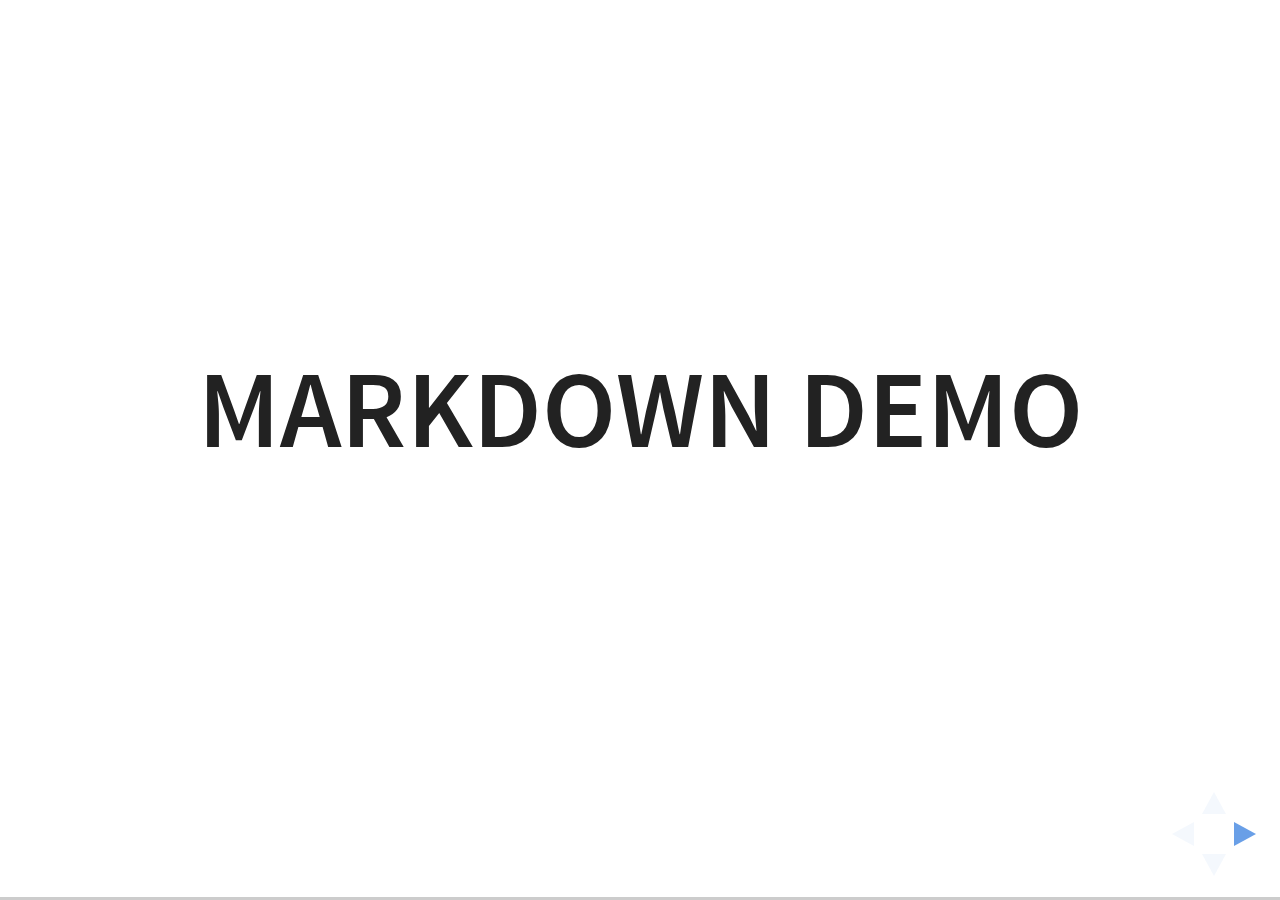
<file: divers/ansible_pour_les_developpeurs/plugin/markdown/example.html>
<!doctype html>
<html lang="en">

	<head>
		<meta charset="utf-8">

		<title>reveal.js - Markdown Demo</title>

		<link rel="stylesheet" href="../../css/reveal.css">
		<link rel="stylesheet" href="../../css/theme/white.css" id="theme">

        <link rel="stylesheet" href="../../lib/css/zenburn.css">
	</head>

	<body>

		<div class="reveal">

			<div class="slides">

                <!-- Use external markdown resource, separate slides by three newlines; vertical slides by two newlines -->
                <section data-markdown="example.md" data-separator="^\n\n\n" data-separator-vertical="^\n\n"></section>

                <!-- Slides are separated by three dashes (quick 'n dirty regular expression) -->
                <section data-markdown data-separator="---">
                    <script type="text/template">
                        ## Demo 1
                        Slide 1
                        ---
                        ## Demo 1
                        Slide 2
                        ---
                        ## Demo 1
                        Slide 3
                    </script>
                </section>

                <!-- Slides are separated by newline + three dashes + newline, vertical slides identical but two dashes -->
                <section data-markdown data-separator="^\n---\n$" data-separator-vertical="^\n--\n$">
                    <script type="text/template">
                        ## Demo 2
                        Slide 1.1

                        --

                        ## Demo 2
                        Slide 1.2

                        ---

                        ## Demo 2
                        Slide 2
                    </script>
                </section>

                <!-- No "extra" slides, since there are no separators defined (so they'll become horizontal rulers) -->
                <section data-markdown>
                    <script type="text/template">
                        A

                        ---

                        B

                        ---

                        C
                    </script>
                </section>

                <!-- Slide attributes -->
                <section data-markdown>
                    <script type="text/template">
                        <!-- .slide: data-background="#000000" -->
                        ## Slide attributes
                    </script>
                </section>

                <!-- Element attributes -->
                <section data-markdown>
                    <script type="text/template">
                        ## Element attributes
                        - Item 1 <!-- .element: class="fragment" data-fragment-index="2" -->
                        - Item 2 <!-- .element: class="fragment" data-fragment-index="1" -->
                    </script>
                </section>

                <!-- Code -->
                <section data-markdown>
                    <script type="text/template">
                        ```php
                        public function foo()
                        {
                            $foo = array(
                                'bar' => 'bar'
                            )
                        }
                        ```
                    </script>
                </section>

            </div>
		</div>

		<script src="../../lib/js/head.min.js"></script>
		<script src="../../js/reveal.js"></script>

		<script>

			Reveal.initialize({
				controls: true,
				progress: true,
				history: true,
				center: true,

				// Optional libraries used to extend on reveal.js
				dependencies: [
					{ src: '../../lib/js/classList.js', condition: function() { return !document.body.classList; } },
					{ src: 'marked.js', condition: function() { return !!document.querySelector( '[data-markdown]' ); } },
                    { src: 'markdown.js', condition: function() { return !!document.querySelector( '[data-markdown]' ); } },
                    { src: '../highlight/highlight.js', async: true, callback: function() { hljs.initHighlightingOnLoad(); } },
					{ src: '../notes/notes.js' }
				]
			});

		</script>

	</body>
</html>
</file>
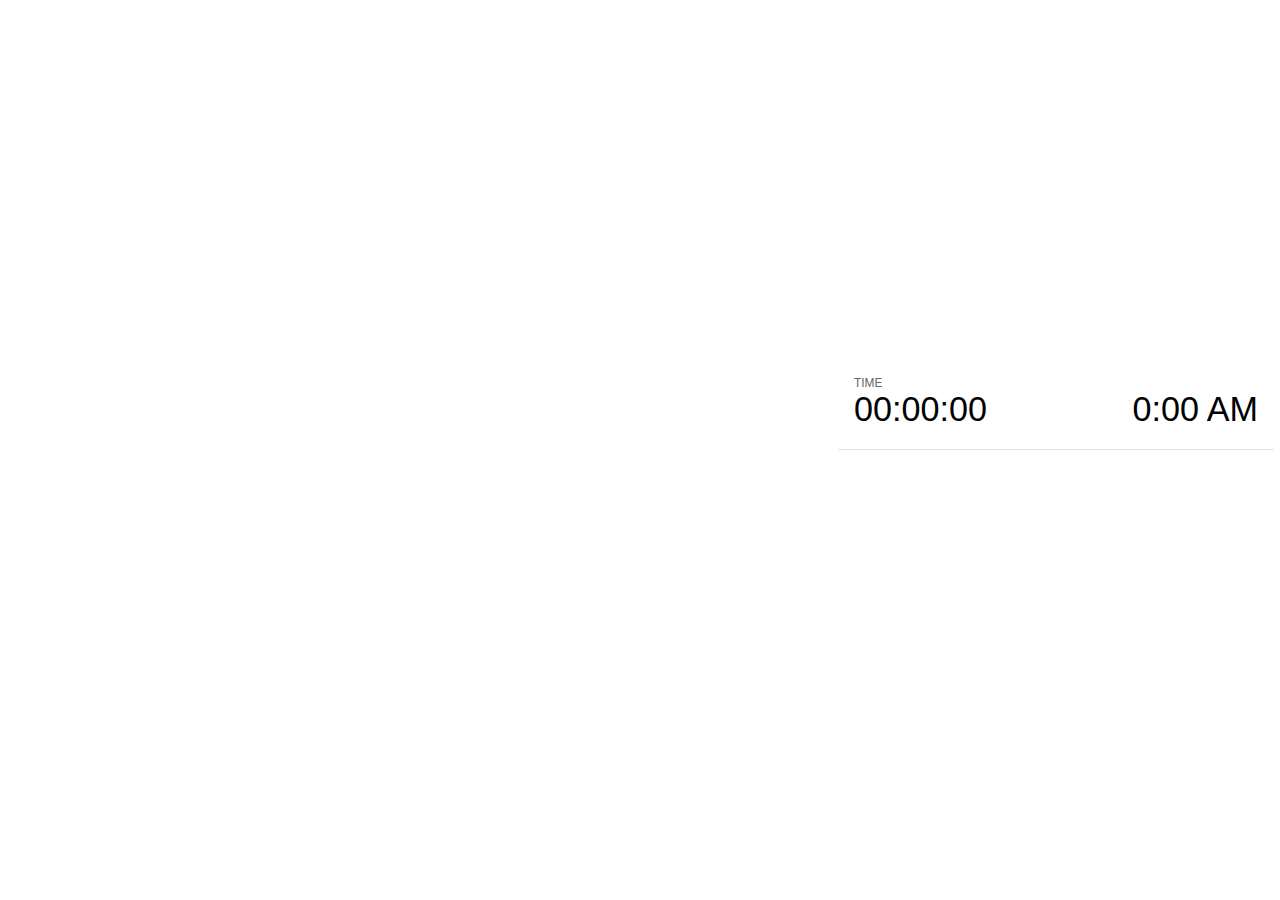
<file: divers/ansible_pour_les_developpeurs/plugin/notes/notes.html>
<!doctype html>
<html lang="en">
	<head>
		<meta charset="utf-8">

		<title>reveal.js - Slide Notes</title>

		<style>
			body {
				font-family: Helvetica;
			}

			#current-slide,
			#upcoming-slide,
			#speaker-controls {
				padding: 6px;
				box-sizing: border-box;
				-moz-box-sizing: border-box;
			}

			#current-slide iframe,
			#upcoming-slide iframe {
				width: 100%;
				height: 100%;
				border: 1px solid #ddd;
			}

			#current-slide .label,
			#upcoming-slide .label {
				position: absolute;
				top: 10px;
				left: 10px;
				font-weight: bold;
				font-size: 14px;
				z-index: 2;
				color: rgba( 255, 255, 255, 0.9 );
			}

			#current-slide {
				position: absolute;
				width: 65%;
				height: 100%;
				top: 0;
				left: 0;
				padding-right: 0;
			}

			#upcoming-slide {
				position: absolute;
				width: 35%;
				height: 40%;
				right: 0;
				top: 0;
			}

			#speaker-controls {
				position: absolute;
				top: 40%;
				right: 0;
				width: 35%;
				height: 60%;
				overflow: auto;

				font-size: 18px;
			}

				.speaker-controls-time.hidden,
				.speaker-controls-notes.hidden {
					display: none;
				}

				.speaker-controls-time .label,
				.speaker-controls-notes .label {
					text-transform: uppercase;
					font-weight: normal;
					font-size: 0.66em;
					color: #666;
					margin: 0;
				}

				.speaker-controls-time {
					border-bottom: 1px solid rgba( 200, 200, 200, 0.5 );
					margin-bottom: 10px;
					padding: 10px 16px;
					padding-bottom: 20px;
					cursor: pointer;
				}

				.speaker-controls-time .reset-button {
					opacity: 0;
					float: right;
					color: #666;
					text-decoration: none;
				}
				.speaker-controls-time:hover .reset-button {
					opacity: 1;
				}

				.speaker-controls-time .timer,
				.speaker-controls-time .clock {
					width: 50%;
					font-size: 1.9em;
				}

				.speaker-controls-time .timer {
					float: left;
				}

				.speaker-controls-time .clock {
					float: right;
					text-align: right;
				}

				.speaker-controls-time span.mute {
					color: #bbb;
				}

				.speaker-controls-notes {
					padding: 10px 16px;
				}

				.speaker-controls-notes .value {
					margin-top: 5px;
					line-height: 1.4;
					font-size: 1.2em;
				}

			.clear {
				clear: both;
			}

			@media screen and (max-width: 1080px) {
				#speaker-controls {
					font-size: 16px;
				}
			}

			@media screen and (max-width: 900px) {
				#speaker-controls {
					font-size: 14px;
				}
			}

			@media screen and (max-width: 800px) {
				#speaker-controls {
					font-size: 12px;
				}
			}

		</style>
	</head>

	<body>

		<div id="current-slide"></div>
		<div id="upcoming-slide"><span class="label">UPCOMING:</span></div>
		<div id="speaker-controls">
			<div class="speaker-controls-time">
				<h4 class="label">Time <span class="reset-button">Click to Reset</span></h4>
				<div class="clock">
					<span class="clock-value">0:00 AM</span>
				</div>
				<div class="timer">
					<span class="hours-value">00</span><span class="minutes-value">:00</span><span class="seconds-value">:00</span>
				</div>
				<div class="clear"></div>
			</div>

			<div class="speaker-controls-notes hidden">
				<h4 class="label">Notes</h4>
				<div class="value"></div>
			</div>
		</div>

		<script src="../../plugin/markdown/marked.js"></script>
		<script>

			(function() {

				var notes,
					notesValue,
					currentState,
					currentSlide,
					upcomingSlide,
					connected = false;

				window.addEventListener( 'message', function( event ) {

					var data = JSON.parse( event.data );

					// Messages sent by the notes plugin inside of the main window
					if( data && data.namespace === 'reveal-notes' ) {
						if( data.type === 'connect' ) {
							handleConnectMessage( data );
						}
						else if( data.type === 'state' ) {
							handleStateMessage( data );
						}
					}
					// Messages sent by the reveal.js inside of the current slide preview
					else if( data && data.namespace === 'reveal' ) {
						if( /ready/.test( data.eventName ) ) {
							// Send a message back to notify that the handshake is complete
							window.opener.postMessage( JSON.stringify({ namespace: 'reveal-notes', type: 'connected'} ), '*' );
						}
						else if( /slidechanged|fragmentshown|fragmenthidden|overviewshown|overviewhidden|paused|resumed/.test( data.eventName ) && currentState !== JSON.stringify( data.state ) ) {
							window.opener.postMessage( JSON.stringify({ method: 'setState', args: [ data.state ]} ), '*' );
						}
					}

				} );

				/**
				 * Called when the main window is trying to establish a
				 * connection.
				 */
				function handleConnectMessage( data ) {

					if( connected === false ) {
						connected = true;

						setupIframes( data );
						setupKeyboard();
						setupNotes();
						setupTimer();
					}

				}

				/**
				 * Called when the main window sends an updated state.
				 */
				function handleStateMessage( data ) {

					// Store the most recently set state to avoid circular loops
					// applying the same state
					currentState = JSON.stringify( data.state );

					// No need for updating the notes in case of fragment changes
					if ( data.notes ) {
						notes.classList.remove( 'hidden' );
						notesValue.style.whiteSpace = data.whitespace;
						if( data.markdown ) {
							notesValue.innerHTML = marked( data.notes );
						}
						else {
							notesValue.innerHTML = data.notes;
						}
					}
					else {
						notes.classList.add( 'hidden' );
					}

					// Update the note slides
					currentSlide.contentWindow.postMessage( JSON.stringify({ method: 'setState', args: [ data.state ] }), '*' );
					upcomingSlide.contentWindow.postMessage( JSON.stringify({ method: 'setState', args: [ data.state ] }), '*' );
					upcomingSlide.contentWindow.postMessage( JSON.stringify({ method: 'next' }), '*' );

				}

				// Limit to max one state update per X ms
				handleStateMessage = debounce( handleStateMessage, 200 );

				/**
				 * Forward keyboard events to the current slide window.
				 * This enables keyboard events to work even if focus
				 * isn't set on the current slide iframe.
				 */
				function setupKeyboard() {

					document.addEventListener( 'keydown', function( event ) {
						currentSlide.contentWindow.postMessage( JSON.stringify({ method: 'triggerKey', args: [ event.keyCode ] }), '*' );
					} );

				}

				/**
				 * Creates the preview iframes.
				 */
				function setupIframes( data ) {

					var params = [
						'receiver',
						'progress=false',
						'history=false',
						'transition=none',
						'autoSlide=0',
						'backgroundTransition=none'
					].join( '&' );

					var hash = '#/' + data.state.indexh + '/' + data.state.indexv;
					var currentURL = data.url + '?' + params + '&postMessageEvents=true' + hash;
					var upcomingURL = data.url + '?' + params + '&controls=false' + hash;

					currentSlide = document.createElement( 'iframe' );
					currentSlide.setAttribute( 'width', 1280 );
					currentSlide.setAttribute( 'height', 1024 );
					currentSlide.setAttribute( 'src', currentURL );
					document.querySelector( '#current-slide' ).appendChild( currentSlide );

					upcomingSlide = document.createElement( 'iframe' );
					upcomingSlide.setAttribute( 'width', 640 );
					upcomingSlide.setAttribute( 'height', 512 );
					upcomingSlide.setAttribute( 'src', upcomingURL );
					document.querySelector( '#upcoming-slide' ).appendChild( upcomingSlide );

				}

				/**
				 * Setup the notes UI.
				 */
				function setupNotes() {

					notes = document.querySelector( '.speaker-controls-notes' );
					notesValue = document.querySelector( '.speaker-controls-notes .value' );

				}

				/**
				 * Create the timer and clock and start updating them
				 * at an interval.
				 */
				function setupTimer() {

					var start = new Date(),
						timeEl = document.querySelector( '.speaker-controls-time' ),
						clockEl = timeEl.querySelector( '.clock-value' ),
						hoursEl = timeEl.querySelector( '.hours-value' ),
						minutesEl = timeEl.querySelector( '.minutes-value' ),
						secondsEl = timeEl.querySelector( '.seconds-value' );

					function _updateTimer() {

						var diff, hours, minutes, seconds,
							now = new Date();

						diff = now.getTime() - start.getTime();
						hours = Math.floor( diff / ( 1000 * 60 * 60 ) );
						minutes = Math.floor( ( diff / ( 1000 * 60 ) ) % 60 );
						seconds = Math.floor( ( diff / 1000 ) % 60 );

						clockEl.innerHTML = now.toLocaleTimeString( 'en-US', { hour12: true, hour: '2-digit', minute:'2-digit' } );
						hoursEl.innerHTML = zeroPadInteger( hours );
						hoursEl.className = hours > 0 ? '' : 'mute';
						minutesEl.innerHTML = ':' + zeroPadInteger( minutes );
						minutesEl.className = minutes > 0 ? '' : 'mute';
						secondsEl.innerHTML = ':' + zeroPadInteger( seconds );

					}

					// Update once directly
					_updateTimer();

					// Then update every second
					setInterval( _updateTimer, 1000 );

					timeEl.addEventListener( 'click', function() {
						start = new Date();
						_updateTimer();
						return false;
					} );

				}

				function zeroPadInteger( num ) {

					var str = '00' + parseInt( num );
					return str.substring( str.length - 2 );

				}

				/**
				 * Limits the frequency at which a function can be called.
				 */
				function debounce( fn, ms ) {

					var lastTime = 0,
						timeout;

					return function() {

						var args = arguments;
						var context = this;

						clearTimeout( timeout );

						var timeSinceLastCall = Date.now() - lastTime;
						if( timeSinceLastCall > ms ) {
							fn.apply( context, args );
							lastTime = Date.now();
						}
						else {
							timeout = setTimeout( function() {
								fn.apply( context, args );
								lastTime = Date.now();
							}, ms - timeSinceLastCall );
						}

					}

				}

			})();

		</script>
	</body>
</html>
</file>
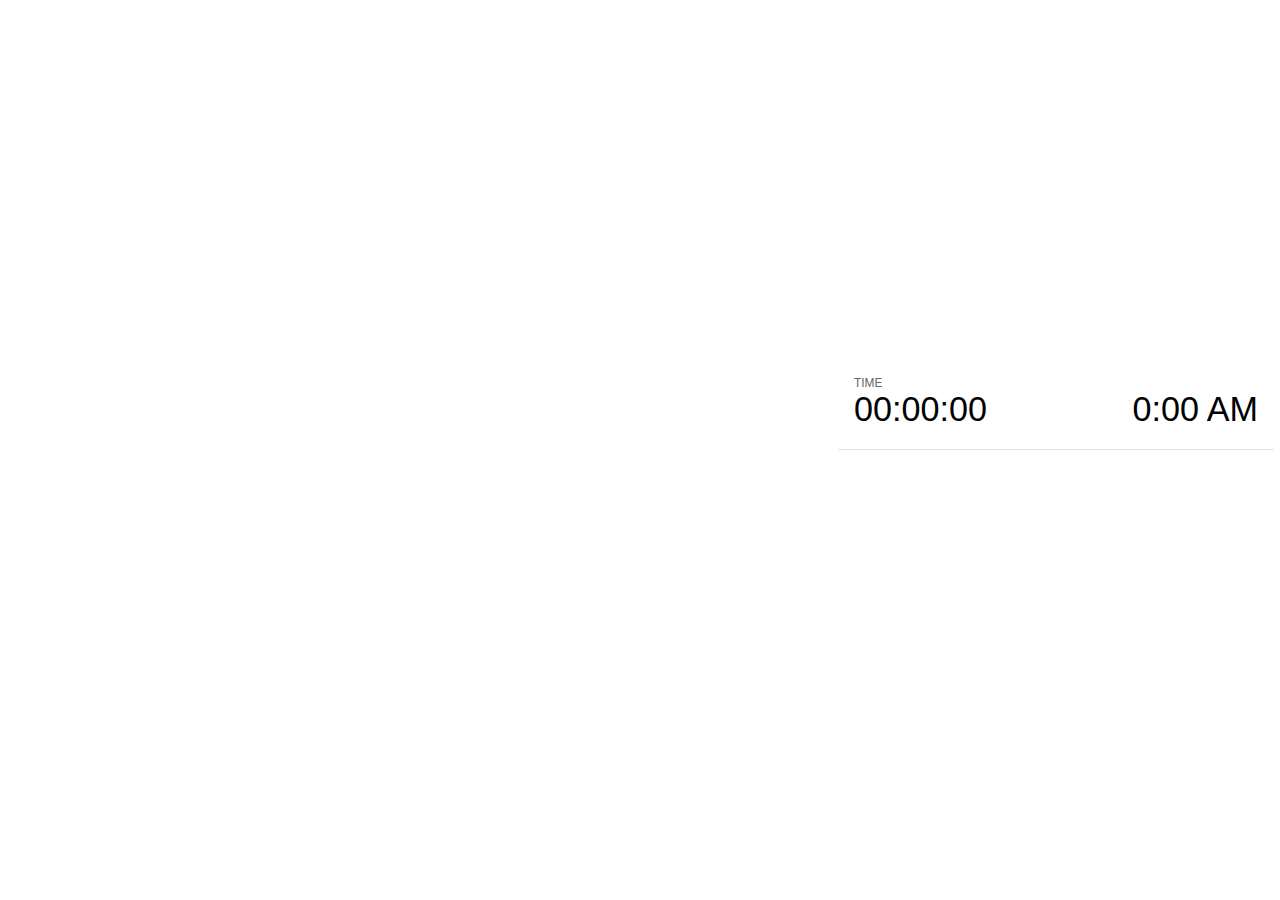
<file: divers/presentation_ansible/plugin/notes/notes.html>
<!doctype html>
<html lang="en">
	<head>
		<meta charset="utf-8">

		<title>reveal.js - Slide Notes</title>

		<style>
			body {
				font-family: Helvetica;
			}

			#current-slide,
			#upcoming-slide,
			#speaker-controls {
				padding: 6px;
				box-sizing: border-box;
				-moz-box-sizing: border-box;
			}

			#current-slide iframe,
			#upcoming-slide iframe {
				width: 100%;
				height: 100%;
				border: 1px solid #ddd;
			}

			#current-slide .label,
			#upcoming-slide .label {
				position: absolute;
				top: 10px;
				left: 10px;
				font-weight: bold;
				font-size: 14px;
				z-index: 2;
				color: rgba( 255, 255, 255, 0.9 );
			}

			#current-slide {
				position: absolute;
				width: 65%;
				height: 100%;
				top: 0;
				left: 0;
				padding-right: 0;
			}

			#upcoming-slide {
				position: absolute;
				width: 35%;
				height: 40%;
				right: 0;
				top: 0;
			}

			#speaker-controls {
				position: absolute;
				top: 40%;
				right: 0;
				width: 35%;
				height: 60%;
				overflow: auto;

				font-size: 18px;
			}

				.speaker-controls-time.hidden,
				.speaker-controls-notes.hidden {
					display: none;
				}

				.speaker-controls-time .label,
				.speaker-controls-notes .label {
					text-transform: uppercase;
					font-weight: normal;
					font-size: 0.66em;
					color: #666;
					margin: 0;
				}

				.speaker-controls-time {
					border-bottom: 1px solid rgba( 200, 200, 200, 0.5 );
					margin-bottom: 10px;
					padding: 10px 16px;
					padding-bottom: 20px;
					cursor: pointer;
				}

				.speaker-controls-time .reset-button {
					opacity: 0;
					float: right;
					color: #666;
					text-decoration: none;
				}
				.speaker-controls-time:hover .reset-button {
					opacity: 1;
				}

				.speaker-controls-time .timer,
				.speaker-controls-time .clock {
					width: 50%;
					font-size: 1.9em;
				}

				.speaker-controls-time .timer {
					float: left;
				}

				.speaker-controls-time .clock {
					float: right;
					text-align: right;
				}

				.speaker-controls-time span.mute {
					color: #bbb;
				}

				.speaker-controls-notes {
					padding: 10px 16px;
				}

				.speaker-controls-notes .value {
					margin-top: 5px;
					line-height: 1.4;
					font-size: 1.2em;
				}

			.clear {
				clear: both;
			}

			@media screen and (max-width: 1080px) {
				#speaker-controls {
					font-size: 16px;
				}
			}

			@media screen and (max-width: 900px) {
				#speaker-controls {
					font-size: 14px;
				}
			}

			@media screen and (max-width: 800px) {
				#speaker-controls {
					font-size: 12px;
				}
			}

		</style>
	</head>

	<body>

		<div id="current-slide"></div>
		<div id="upcoming-slide"><span class="label">UPCOMING:</span></div>
		<div id="speaker-controls">
			<div class="speaker-controls-time">
				<h4 class="label">Time <span class="reset-button">Click to Reset</span></h4>
				<div class="clock">
					<span class="clock-value">0:00 AM</span>
				</div>
				<div class="timer">
					<span class="hours-value">00</span><span class="minutes-value">:00</span><span class="seconds-value">:00</span>
				</div>
				<div class="clear"></div>
			</div>

			<div class="speaker-controls-notes hidden">
				<h4 class="label">Notes</h4>
				<div class="value"></div>
			</div>
		</div>

		<script src="../../plugin/markdown/marked.js"></script>
		<script>

			(function() {

				var notes,
					notesValue,
					currentState,
					currentSlide,
					upcomingSlide,
					connected = false;

				window.addEventListener( 'message', function( event ) {

					var data = JSON.parse( event.data );

					// Messages sent by the notes plugin inside of the main window
					if( data && data.namespace === 'reveal-notes' ) {
						if( data.type === 'connect' ) {
							handleConnectMessage( data );
						}
						else if( data.type === 'state' ) {
							handleStateMessage( data );
						}
					}
					// Messages sent by the reveal.js inside of the current slide preview
					else if( data && data.namespace === 'reveal' ) {
						if( /ready/.test( data.eventName ) ) {
							// Send a message back to notify that the handshake is complete
							window.opener.postMessage( JSON.stringify({ namespace: 'reveal-notes', type: 'connected'} ), '*' );
						}
						else if( /slidechanged|fragmentshown|fragmenthidden|overviewshown|overviewhidden|paused|resumed/.test( data.eventName ) && currentState !== JSON.stringify( data.state ) ) {
							window.opener.postMessage( JSON.stringify({ method: 'setState', args: [ data.state ]} ), '*' );
						}
					}

				} );

				/**
				 * Called when the main window is trying to establish a
				 * connection.
				 */
				function handleConnectMessage( data ) {

					if( connected === false ) {
						connected = true;

						setupIframes( data );
						setupKeyboard();
						setupNotes();
						setupTimer();
					}

				}

				/**
				 * Called when the main window sends an updated state.
				 */
				function handleStateMessage( data ) {

					// Store the most recently set state to avoid circular loops
					// applying the same state
					currentState = JSON.stringify( data.state );

					// No need for updating the notes in case of fragment changes
					if ( data.notes ) {
						notes.classList.remove( 'hidden' );
						if( data.markdown ) {
							notesValue.innerHTML = marked( data.notes );
						}
						else {
							notesValue.innerHTML = data.notes;
						}
					}
					else {
						notes.classList.add( 'hidden' );
					}

					// Update the note slides
					currentSlide.contentWindow.postMessage( JSON.stringify({ method: 'setState', args: [ data.state ] }), '*' );
					upcomingSlide.contentWindow.postMessage( JSON.stringify({ method: 'setState', args: [ data.state ] }), '*' );
					upcomingSlide.contentWindow.postMessage( JSON.stringify({ method: 'next' }), '*' );

				}

				// Limit to max one state update per X ms
				handleStateMessage = debounce( handleStateMessage, 200 );

				/**
				 * Forward keyboard events to the current slide window.
				 * This enables keyboard events to work even if focus
				 * isn't set on the current slide iframe.
				 */
				function setupKeyboard() {

					document.addEventListener( 'keydown', function( event ) {
						currentSlide.contentWindow.postMessage( JSON.stringify({ method: 'triggerKey', args: [ event.keyCode ] }), '*' );
					} );

				}

				/**
				 * Creates the preview iframes.
				 */
				function setupIframes( data ) {

					var params = [
						'receiver',
						'progress=false',
						'history=false',
						'transition=none',
						'autoSlide=0',
						'backgroundTransition=none'
					].join( '&' );

					var hash = '#/' + data.state.indexh + '/' + data.state.indexv;
					var currentURL = data.url + '?' + params + '&postMessageEvents=true' + hash;
					var upcomingURL = data.url + '?' + params + '&controls=false' + hash;

					currentSlide = document.createElement( 'iframe' );
					currentSlide.setAttribute( 'width', 1280 );
					currentSlide.setAttribute( 'height', 1024 );
					currentSlide.setAttribute( 'src', currentURL );
					document.querySelector( '#current-slide' ).appendChild( currentSlide );

					upcomingSlide = document.createElement( 'iframe' );
					upcomingSlide.setAttribute( 'width', 640 );
					upcomingSlide.setAttribute( 'height', 512 );
					upcomingSlide.setAttribute( 'src', upcomingURL );
					document.querySelector( '#upcoming-slide' ).appendChild( upcomingSlide );

				}

				/**
				 * Setup the notes UI.
				 */
				function setupNotes() {

					notes = document.querySelector( '.speaker-controls-notes' );
					notesValue = document.querySelector( '.speaker-controls-notes .value' );

				}

				/**
				 * Create the timer and clock and start updating them
				 * at an interval.
				 */
				function setupTimer() {

					var start = new Date(),
						timeEl = document.querySelector( '.speaker-controls-time' ),
						clockEl = timeEl.querySelector( '.clock-value' ),
						hoursEl = timeEl.querySelector( '.hours-value' ),
						minutesEl = timeEl.querySelector( '.minutes-value' ),
						secondsEl = timeEl.querySelector( '.seconds-value' );

					function _updateTimer() {

						var diff, hours, minutes, seconds,
							now = new Date();

						diff = now.getTime() - start.getTime();
						hours = Math.floor( diff / ( 1000 * 60 * 60 ) );
						minutes = Math.floor( ( diff / ( 1000 * 60 ) ) % 60 );
						seconds = Math.floor( ( diff / 1000 ) % 60 );

						clockEl.innerHTML = now.toLocaleTimeString( 'en-US', { hour12: true, hour: '2-digit', minute:'2-digit' } );
						hoursEl.innerHTML = zeroPadInteger( hours );
						hoursEl.className = hours > 0 ? '' : 'mute';
						minutesEl.innerHTML = ':' + zeroPadInteger( minutes );
						minutesEl.className = minutes > 0 ? '' : 'mute';
						secondsEl.innerHTML = ':' + zeroPadInteger( seconds );

					}

					// Update once directly
					_updateTimer();

					// Then update every second
					setInterval( _updateTimer, 1000 );

					timeEl.addEventListener( 'click', function() {
						start = new Date();
						_updateTimer();
						return false;
					} );

				}

				function zeroPadInteger( num ) {

					var str = '00' + parseInt( num );
					return str.substring( str.length - 2 );

				}

				/**
				 * Limits the frequency at which a function can be called.
				 */
				function debounce( fn, ms ) {

					var lastTime = 0,
						timeout;

					return function() {

						var args = arguments;
						var context = this;

						clearTimeout( timeout );

						var timeSinceLastCall = Date.now() - lastTime;
						if( timeSinceLastCall > ms ) {
							fn.apply( context, args );
							lastTime = Date.now();
						}
						else {
							timeout = setTimeout( function() {
								fn.apply( context, args );
								lastTime = Date.now();
							}, ms - timeSinceLastCall );
						}

					}

				}

			})();

		</script>
	</body>
</html>
</file>
<file: divers/ansible_pour_les_developpeurs/css/theme/white.css>
/**
 * White theme for reveal.js. This is the opposite of the 'black' theme.
 *
 * By Hakim El Hattab, http://hakim.se
 */
@import url(../../lib/font/source-sans-pro/source-sans-pro.css);
section.has-dark-background, section.has-dark-background h1, section.has-dark-background h2, section.has-dark-background h3, section.has-dark-background h4, section.has-dark-background h5, section.has-dark-background h6 {
  color: #fff; }

/*********************************************
 * GLOBAL STYLES
 *********************************************/
body {
  background: #fff;
  background-color: #fff; }

.reveal {
  font-family: "Source Sans Pro", Helvetica, sans-serif;
  font-size: 38px;
  font-weight: normal;
  color: #222; }

::selection {
  color: #fff;
  background: #98bdef;
  text-shadow: none; }

.reveal .slides > section,
.reveal .slides > section > section {
  line-height: 1.3;
  font-weight: inherit; }

/*********************************************
 * HEADERS
 *********************************************/
.reveal h1,
.reveal h2,
.reveal h3,
.reveal h4,
.reveal h5,
.reveal h6 {
  margin: 0 0 20px 0;
  color: #222;
  font-family: "Source Sans Pro", Helvetica, sans-serif;
  font-weight: 600;
  line-height: 1.2;
  letter-spacing: normal;
  text-transform: uppercase;
  text-shadow: none;
  word-wrap: break-word; }

.reveal h1 {
  font-size: 2.5em; }

.reveal h2 {
  font-size: 1.6em; }

.reveal h3 {
  font-size: 1.3em; }

.reveal h4 {
  font-size: 1em; }

.reveal h1 {
  text-shadow: none; }

/*********************************************
 * OTHER
 *********************************************/
.reveal p {
  margin: 20px 0;
  line-height: 1.3; }

/* Ensure certain elements are never larger than the slide itself */
.reveal img,
.reveal video,
.reveal iframe {
  max-width: 95%;
  max-height: 95%; }

.reveal strong,
.reveal b {
  font-weight: bold; }

.reveal em {
  font-style: italic; }

.reveal ol,
.reveal dl,
.reveal ul {
  display: inline-block;
  text-align: left;
  margin: 0 0 0 1em; }

.reveal ol {
  list-style-type: decimal; }

.reveal ul {
  list-style-type: disc; }

.reveal ul ul {
  list-style-type: square; }

.reveal ul ul ul {
  list-style-type: circle; }

.reveal ul ul,
.reveal ul ol,
.reveal ol ol,
.reveal ol ul {
  display: block;
  margin-left: 40px; }

.reveal dt {
  font-weight: bold; }

.reveal dd {
  margin-left: 40px; }

.reveal q,
.reveal blockquote {
  quotes: none; }

.reveal blockquote {
  display: block;
  position: relative;
  width: 70%;
  margin: 20px auto;
  padding: 5px;
  font-style: italic;
  background: rgba(255, 255, 255, 0.05);
  box-shadow: 0px 0px 2px rgba(0, 0, 0, 0.2); }

.reveal blockquote p:first-child,
.reveal blockquote p:last-child {
  display: inline-block; }

.reveal q {
  font-style: italic; }

.reveal pre {
  display: block;
  position: relative;
  width: 90%;
  margin: 20px auto;
  text-align: left;
  font-size: 0.55em;
  font-family: monospace;
  line-height: 1.2em;
  word-wrap: break-word;
  box-shadow: 0px 0px 6px rgba(0, 0, 0, 0.3); }

.reveal code {
  font-family: monospace; }

.reveal pre code {
  display: block;
  padding: 5px;
  overflow: auto;
  max-height: 400px;
  word-wrap: normal; }

.reveal table {
  margin: auto;
  border-collapse: collapse;
  border-spacing: 0; }

.reveal table th {
  font-weight: bold; }

.reveal table th,
.reveal table td {
  text-align: left;
  padding: 0.2em 0.5em 0.2em 0.5em;
  border-bottom: 1px solid; }

.reveal table th[align="center"],
.reveal table td[align="center"] {
  text-align: center; }

.reveal table th[align="right"],
.reveal table td[align="right"] {
  text-align: right; }

.reveal table tr:last-child td {
  border-bottom: none; }

.reveal sup {
  vertical-align: super; }

.reveal sub {
  vertical-align: sub; }

.reveal small {
  display: inline-block;
  font-size: 0.6em;
  line-height: 1.2em;
  vertical-align: top; }

.reveal small * {
  vertical-align: top; }

/*********************************************
 * LINKS
 *********************************************/
.reveal a {
  color: #2a76dd;
  text-decoration: none;
  -webkit-transition: color 0.15s ease;
  -moz-transition: color 0.15s ease;
  transition: color 0.15s ease; }

.reveal a:hover {
  color: #6ca0e8;
  text-shadow: none;
  border: none; }

.reveal .roll span:after {
  color: #fff;
  background: #1a53a1; }

/*********************************************
 * IMAGES
 *********************************************/
.reveal section img {
  margin: 15px 0px;
  background: rgba(255, 255, 255, 0.12);
  border: 4px solid #222;
  box-shadow: 0 0 10px rgba(0, 0, 0, 0.15); }

.reveal section img.plain {
  border: 0;
  box-shadow: none; }

.reveal a img {
  -webkit-transition: all 0.15s linear;
  -moz-transition: all 0.15s linear;
  transition: all 0.15s linear; }

.reveal a:hover img {
  background: rgba(255, 255, 255, 0.2);
  border-color: #2a76dd;
  box-shadow: 0 0 20px rgba(0, 0, 0, 0.55); }

/*********************************************
 * NAVIGATION CONTROLS
 *********************************************/
.reveal .controls .navigate-left,
.reveal .controls .navigate-left.enabled {
  border-right-color: #2a76dd; }

.reveal .controls .navigate-right,
.reveal .controls .navigate-right.enabled {
  border-left-color: #2a76dd; }

.reveal .controls .navigate-up,
.reveal .controls .navigate-up.enabled {
  border-bottom-color: #2a76dd; }

.reveal .controls .navigate-down,
.reveal .controls .navigate-down.enabled {
  border-top-color: #2a76dd; }

.reveal .controls .navigate-left.enabled:hover {
  border-right-color: #6ca0e8; }

.reveal .controls .navigate-right.enabled:hover {
  border-left-color: #6ca0e8; }

.reveal .controls .navigate-up.enabled:hover {
  border-bottom-color: #6ca0e8; }

.reveal .controls .navigate-down.enabled:hover {
  border-top-color: #6ca0e8; }

/*********************************************
 * PROGRESS BAR
 *********************************************/
.reveal .progress {
  background: rgba(0, 0, 0, 0.2); }

.reveal .progress span {
  background: #2a76dd;
  -webkit-transition: width 800ms cubic-bezier(0.26, 0.86, 0.44, 0.985);
  -moz-transition: width 800ms cubic-bezier(0.26, 0.86, 0.44, 0.985);
  transition: width 800ms cubic-bezier(0.26, 0.86, 0.44, 0.985); }
</file>
<file: divers/ansible_pour_les_developpeurs/lib/css/zenburn.css>
/*
Zenburn style from voldmar.ru (c) Vladimir Epifanov <voldmar@voldmar.ru>
based on dark.css by Ivan Sagalaev
*/

.hljs {
  display: block;
  overflow-x: auto;
  padding: 0.5em;
  background: #3f3f3f;
  color: #dcdcdc;
  -webkit-text-size-adjust: none;
}

.hljs-keyword,
.hljs-tag,
.css .hljs-class,
.css .hljs-id,
.lisp .hljs-title,
.nginx .hljs-title,
.hljs-request,
.hljs-status,
.clojure .hljs-attribute {
  color: #e3ceab;
}

.django .hljs-template_tag,
.django .hljs-variable,
.django .hljs-filter .hljs-argument {
  color: #dcdcdc;
}

.hljs-number,
.hljs-date {
  color: #8cd0d3;
}

.dos .hljs-envvar,
.dos .hljs-stream,
.hljs-variable,
.apache .hljs-sqbracket,
.hljs-name {
  color: #efdcbc;
}

.dos .hljs-flow,
.diff .hljs-change,
.python .exception,
.python .hljs-built_in,
.hljs-literal,
.tex .hljs-special {
  color: #efefaf;
}

.diff .hljs-chunk,
.hljs-subst {
  color: #8f8f8f;
}

.dos .hljs-keyword,
.hljs-decorator,
.hljs-title,
.hljs-type,
.diff .hljs-header,
.ruby .hljs-class .hljs-parent,
.apache .hljs-tag,
.nginx .hljs-built_in,
.tex .hljs-command,
.hljs-prompt {
  color: #efef8f;
}

.dos .hljs-winutils,
.ruby .hljs-symbol,
.ruby .hljs-symbol .hljs-string,
.ruby .hljs-string {
  color: #dca3a3;
}

.diff .hljs-deletion,
.hljs-string,
.hljs-tag .hljs-value,
.hljs-preprocessor,
.hljs-pragma,
.hljs-built_in,
.smalltalk .hljs-class,
.smalltalk .hljs-localvars,
.smalltalk .hljs-array,
.css .hljs-rule .hljs-value,
.hljs-attr_selector,
.hljs-pseudo,
.apache .hljs-cbracket,
.tex .hljs-formula,
.coffeescript .hljs-attribute {
  color: #cc9393;
}

.hljs-shebang,
.diff .hljs-addition,
.hljs-comment,
.hljs-annotation,
.hljs-pi,
.hljs-doctype {
  color: #7f9f7f;
}

.coffeescript .javascript,
.javascript .xml,
.tex .hljs-formula,
.xml .javascript,
.xml .vbscript,
.xml .css,
.xml .hljs-cdata {
  opacity: 0.5;
}
</file>
